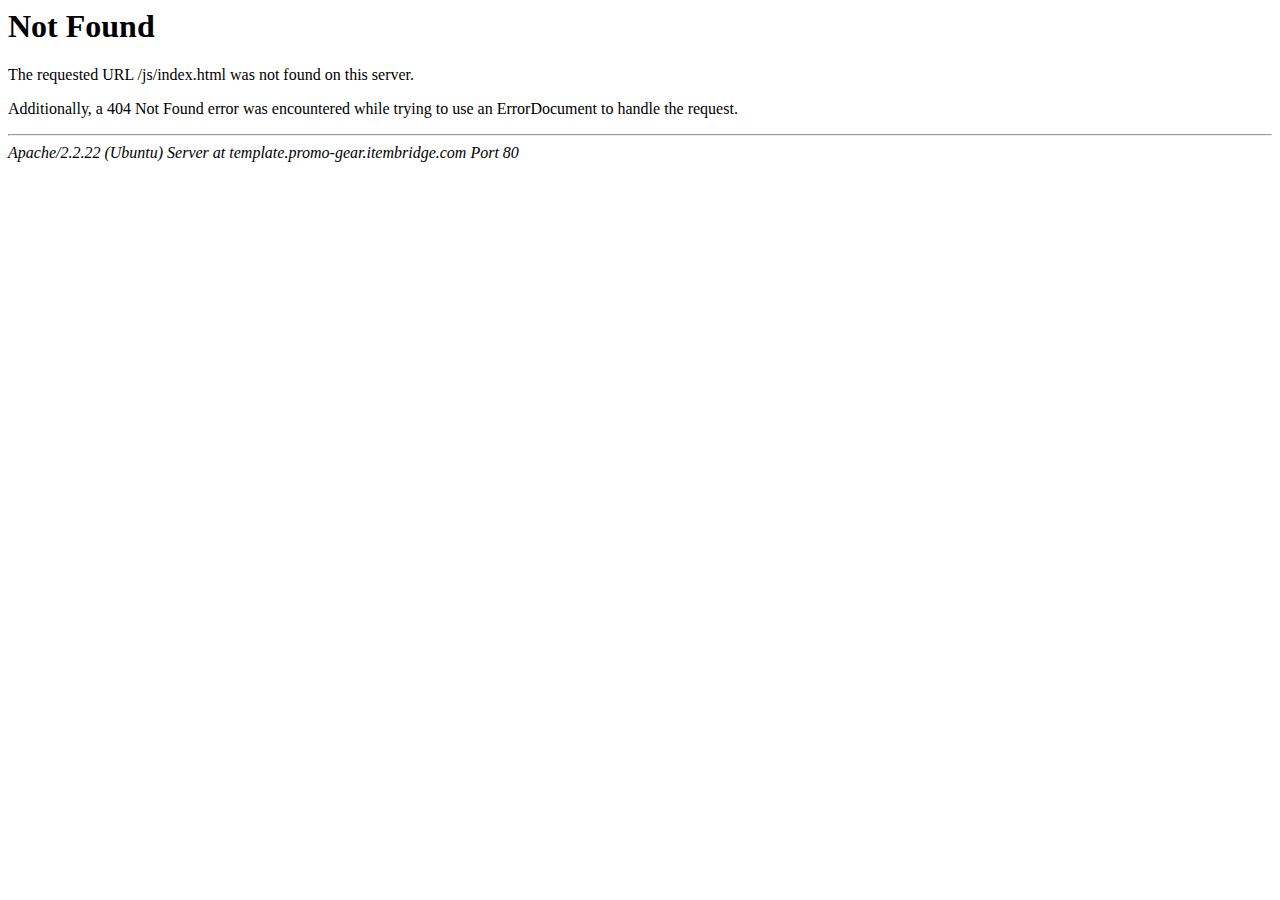
<file: www/js/index.html>
<!DOCTYPE HTML PUBLIC "-//IETF//DTD HTML 2.0//EN">
<html><head>
<title>404 Not Found</title>
</head><body>
<h1>Not Found</h1>
<p>The requested URL /js/index.html was not found on this server.</p>
<p>Additionally, a 404 Not Found
error was encountered while trying to use an ErrorDocument to handle the request.</p>
<hr>
<address>Apache/2.2.22 (Ubuntu) Server at template.promo-gear.itembridge.com Port 80</address>
</body></html>
</file>
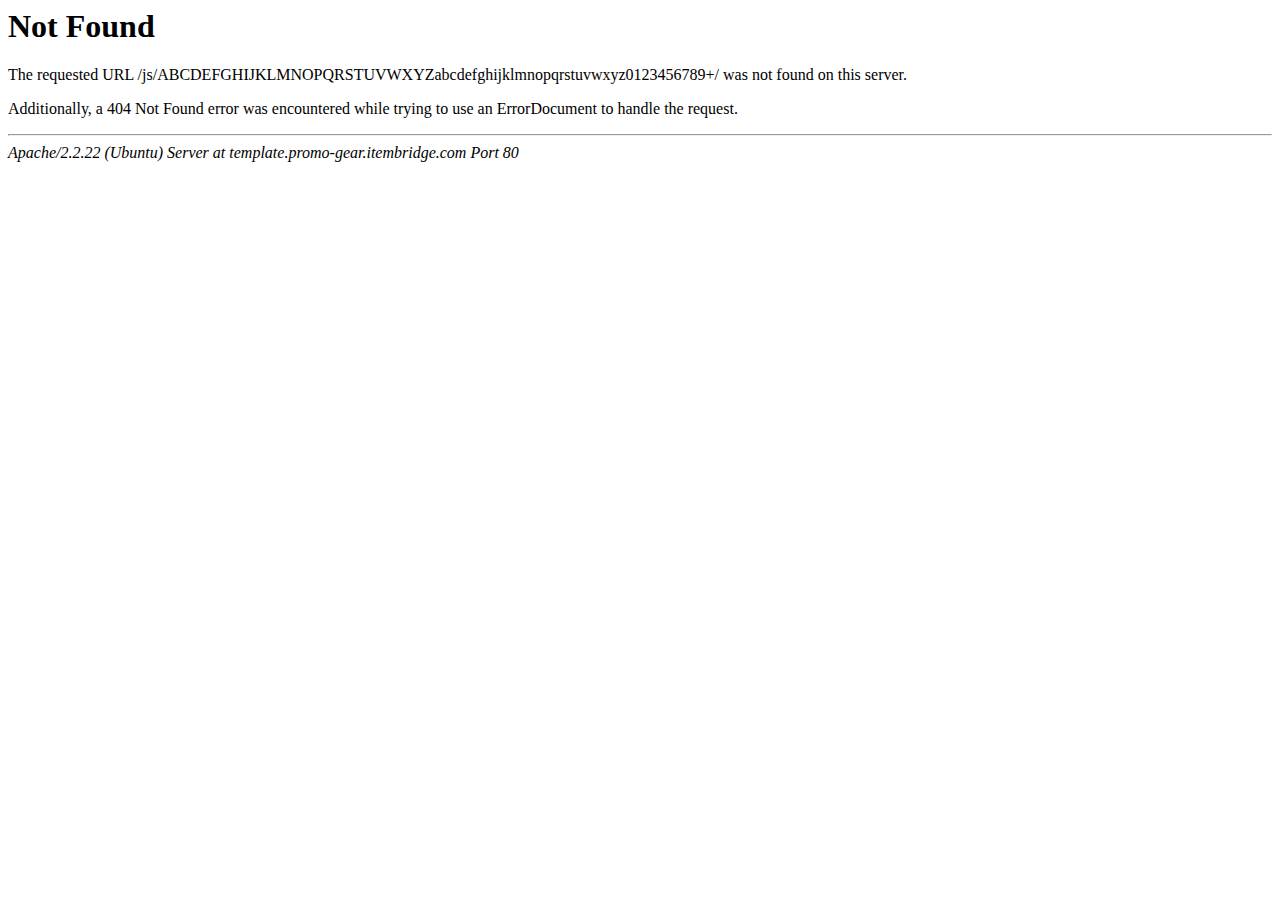
<file: www/js/ABCDEFGHIJKLMNOPQRSTUVWXYZabcdefghijklmnopqrstuvwxyz0123456789+/index.html>
<!DOCTYPE HTML PUBLIC "-//IETF//DTD HTML 2.0//EN">
<html><head>
<title>404 Not Found</title>
</head><body>
<h1>Not Found</h1>
<p>The requested URL /js/ABCDEFGHIJKLMNOPQRSTUVWXYZabcdefghijklmnopqrstuvwxyz0123456789+/ was not found on this server.</p>
<p>Additionally, a 404 Not Found
error was encountered while trying to use an ErrorDocument to handle the request.</p>
<hr>
<address>Apache/2.2.22 (Ubuntu) Server at template.promo-gear.itembridge.com Port 80</address>
</body></html>
</file>
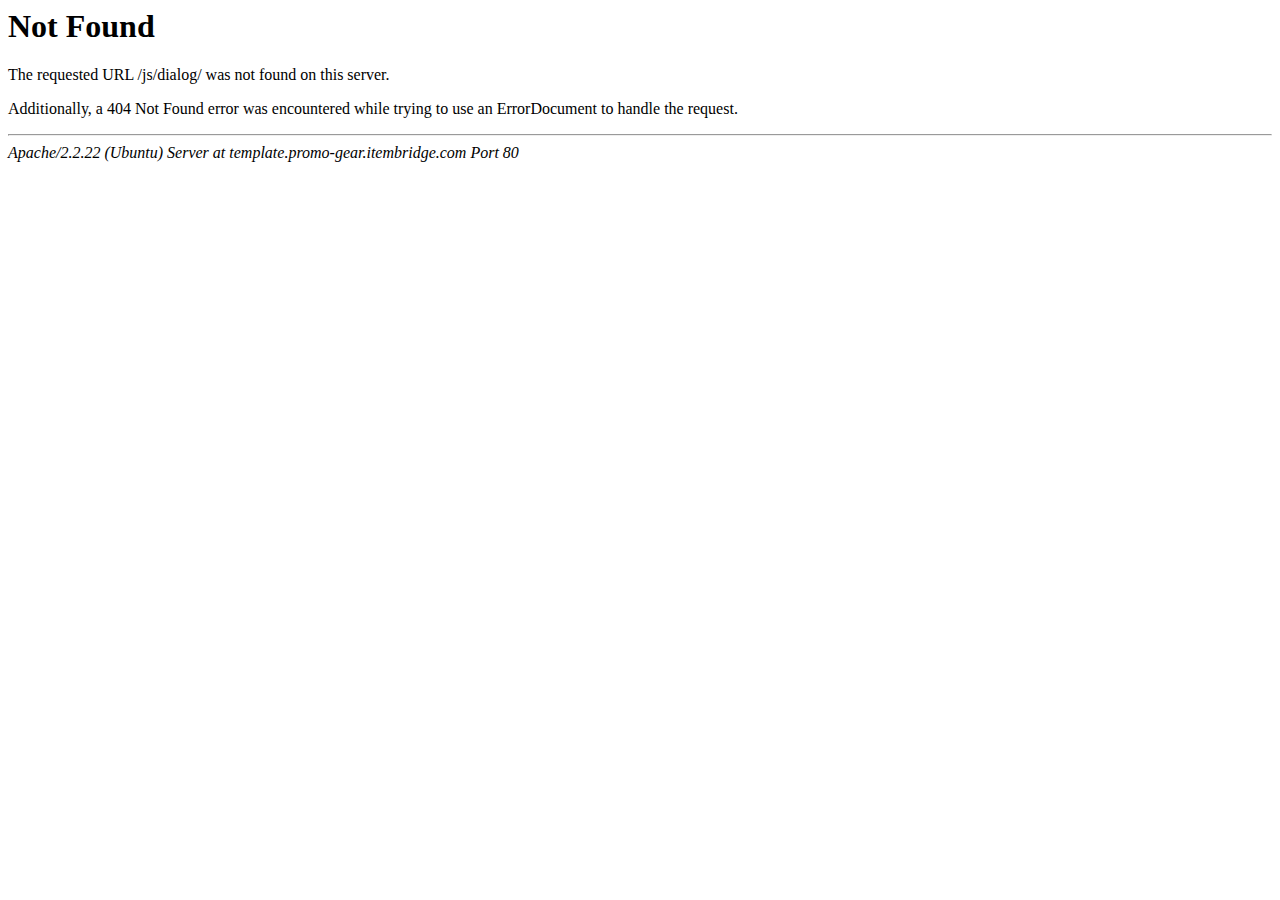
<file: www/js/dialog/index.html>
<!DOCTYPE HTML PUBLIC "-//IETF//DTD HTML 2.0//EN">
<html><head>
<title>404 Not Found</title>
</head><body>
<h1>Not Found</h1>
<p>The requested URL /js/dialog/ was not found on this server.</p>
<p>Additionally, a 404 Not Found
error was encountered while trying to use an ErrorDocument to handle the request.</p>
<hr>
<address>Apache/2.2.22 (Ubuntu) Server at template.promo-gear.itembridge.com Port 80</address>
</body></html>
</file>
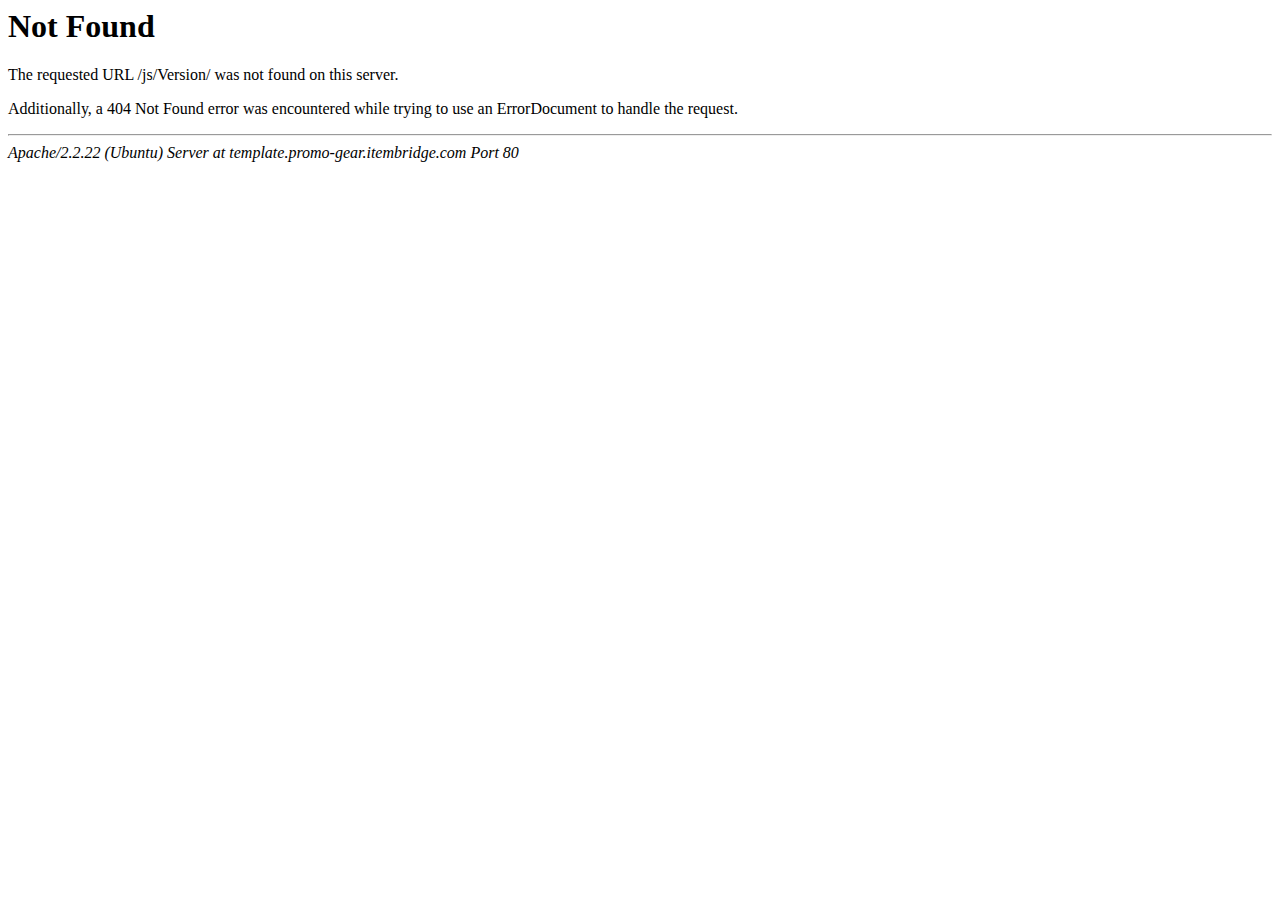
<file: www/js/Version/index.html>
<!DOCTYPE HTML PUBLIC "-//IETF//DTD HTML 2.0//EN">
<html><head>
<title>404 Not Found</title>
</head><body>
<h1>Not Found</h1>
<p>The requested URL /js/Version/ was not found on this server.</p>
<p>Additionally, a 404 Not Found
error was encountered while trying to use an ErrorDocument to handle the request.</p>
<hr>
<address>Apache/2.2.22 (Ubuntu) Server at template.promo-gear.itembridge.com Port 80</address>
</body></html>
</file>
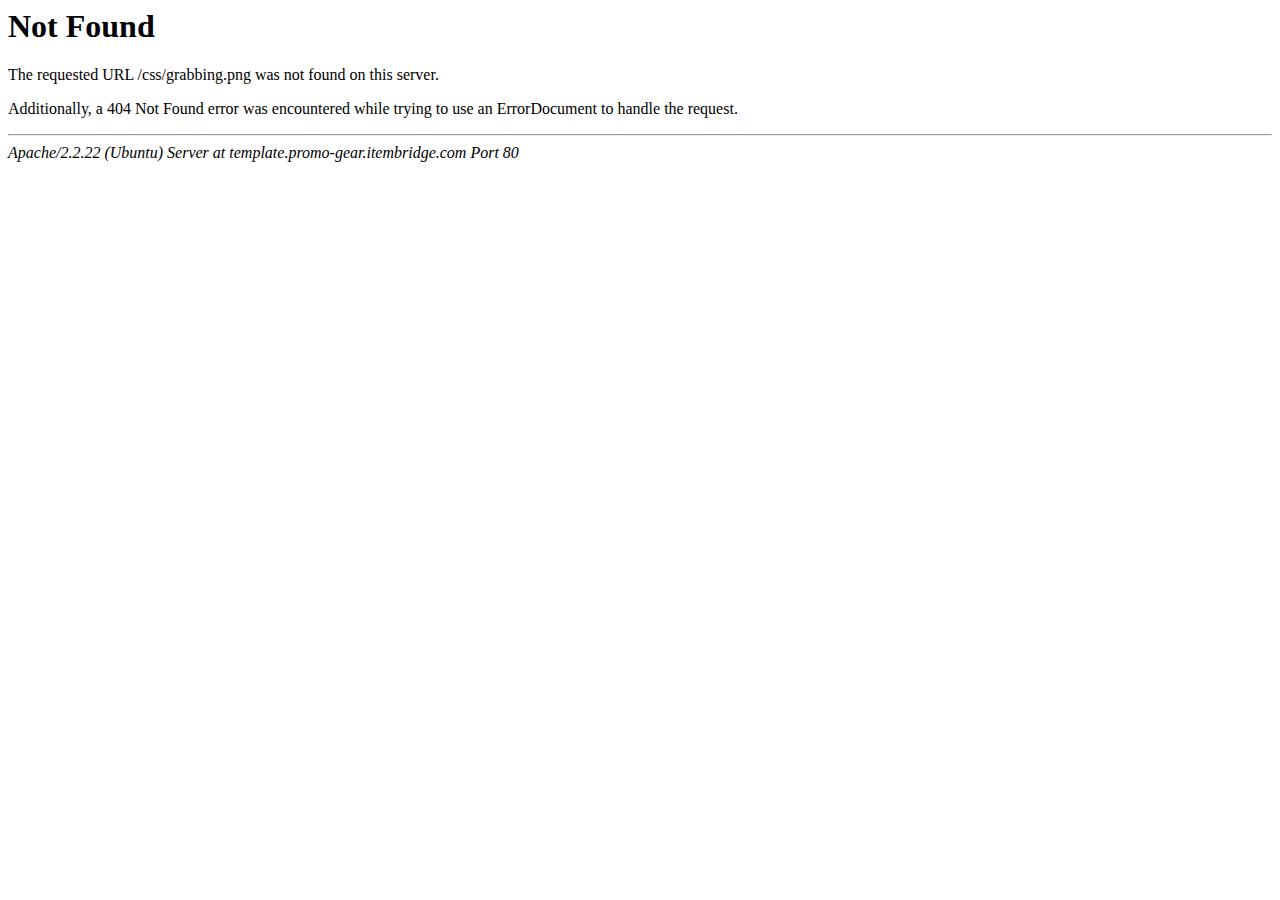
<file: www/css/grabbing.html>
<!DOCTYPE HTML PUBLIC "-//IETF//DTD HTML 2.0//EN">
<html><head>
<title>404 Not Found</title>
</head><body>
<h1>Not Found</h1>
<p>The requested URL /css/grabbing.png was not found on this server.</p>
<p>Additionally, a 404 Not Found
error was encountered while trying to use an ErrorDocument to handle the request.</p>
<hr>
<address>Apache/2.2.22 (Ubuntu) Server at template.promo-gear.itembridge.com Port 80</address>
</body></html>
</file>
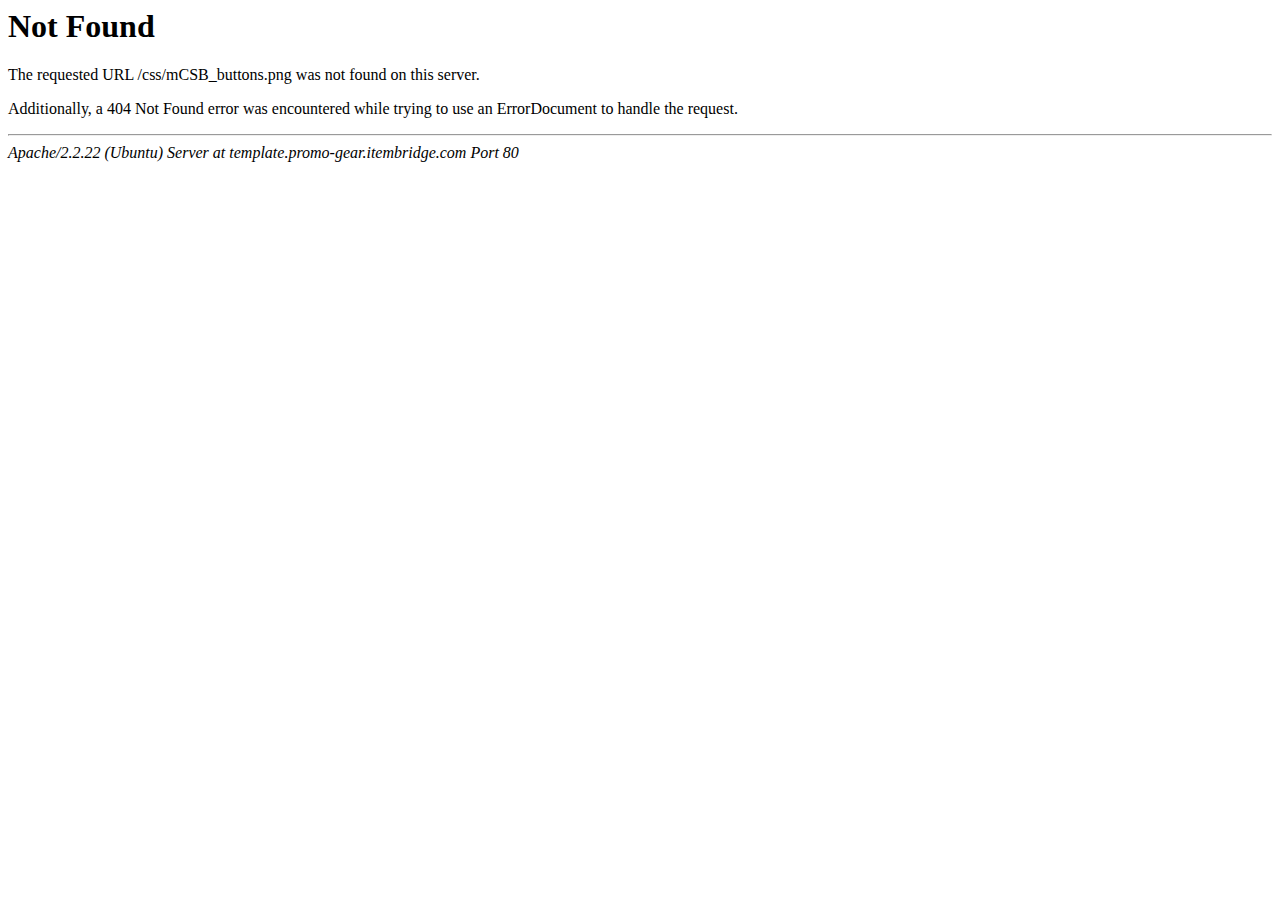
<file: www/css/mCSB_buttons.html>
<!DOCTYPE HTML PUBLIC "-//IETF//DTD HTML 2.0//EN">
<html><head>
<title>404 Not Found</title>
</head><body>
<h1>Not Found</h1>
<p>The requested URL /css/mCSB_buttons.png was not found on this server.</p>
<p>Additionally, a 404 Not Found
error was encountered while trying to use an ErrorDocument to handle the request.</p>
<hr>
<address>Apache/2.2.22 (Ubuntu) Server at template.promo-gear.itembridge.com Port 80</address>
</body></html>
</file>
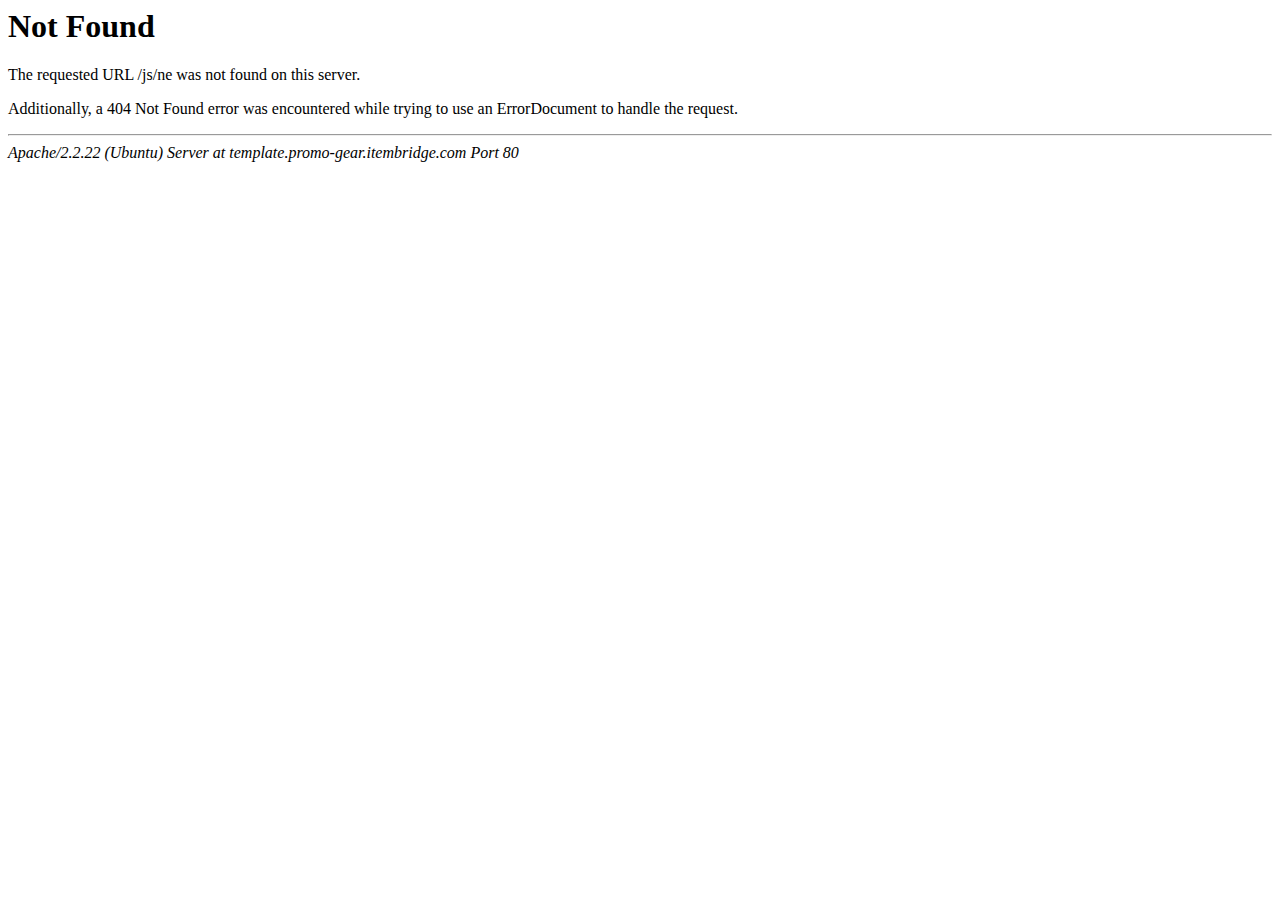
<file: www/js/ne.html>
<!DOCTYPE HTML PUBLIC "-//IETF//DTD HTML 2.0//EN">
<html><head>
<title>404 Not Found</title>
</head><body>
<h1>Not Found</h1>
<p>The requested URL /js/ne was not found on this server.</p>
<p>Additionally, a 404 Not Found
error was encountered while trying to use an ErrorDocument to handle the request.</p>
<hr>
<address>Apache/2.2.22 (Ubuntu) Server at template.promo-gear.itembridge.com Port 80</address>
</body></html>
</file>
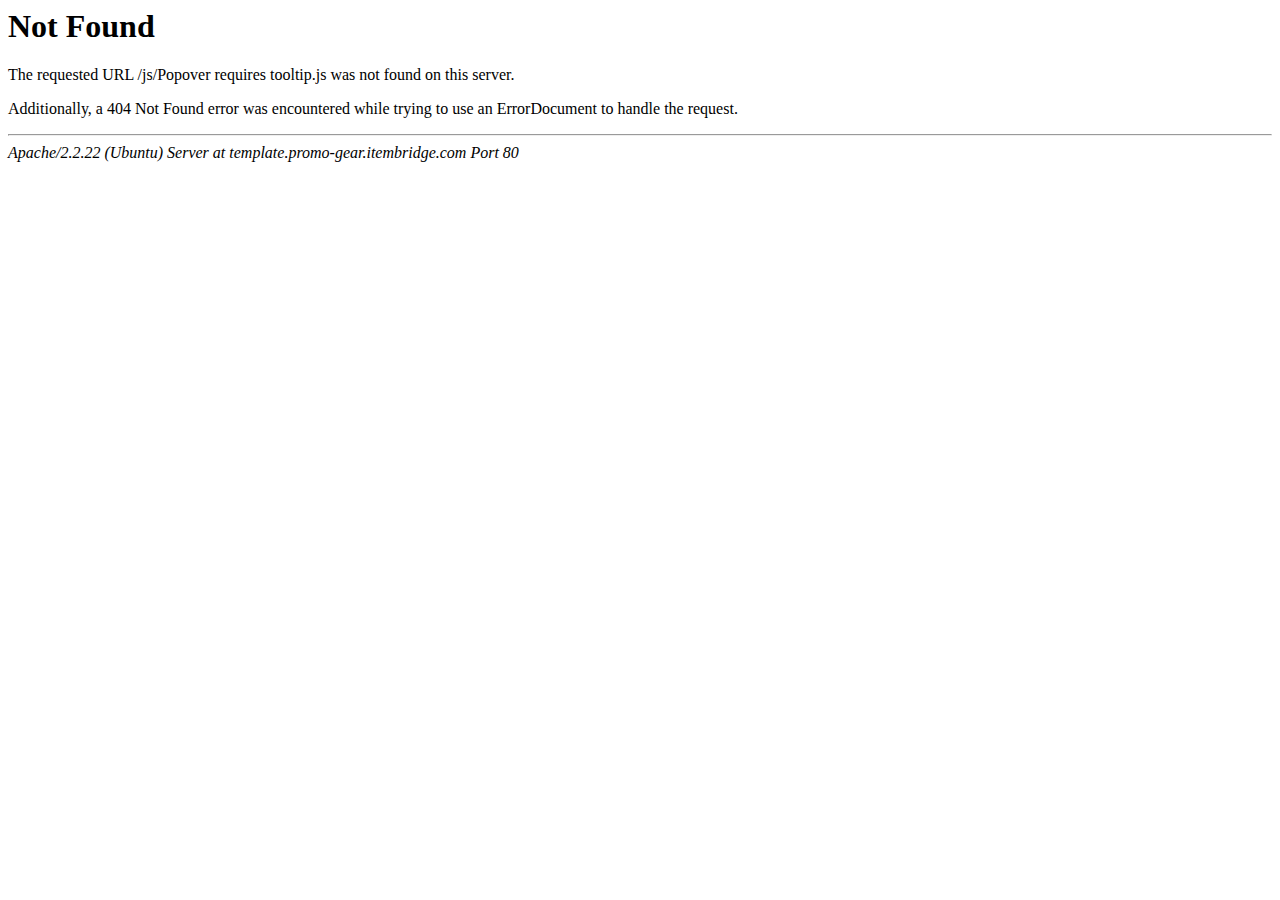
<file: www/js/Popover requires tooltip.html>
<!DOCTYPE HTML PUBLIC "-//IETF//DTD HTML 2.0//EN">
<html><head>
<title>404 Not Found</title>
</head><body>
<h1>Not Found</h1>
<p>The requested URL /js/Popover requires tooltip.js was not found on this server.</p>
<p>Additionally, a 404 Not Found
error was encountered while trying to use an ErrorDocument to handle the request.</p>
<hr>
<address>Apache/2.2.22 (Ubuntu) Server at template.promo-gear.itembridge.com Port 80</address>
</body></html>
</file>
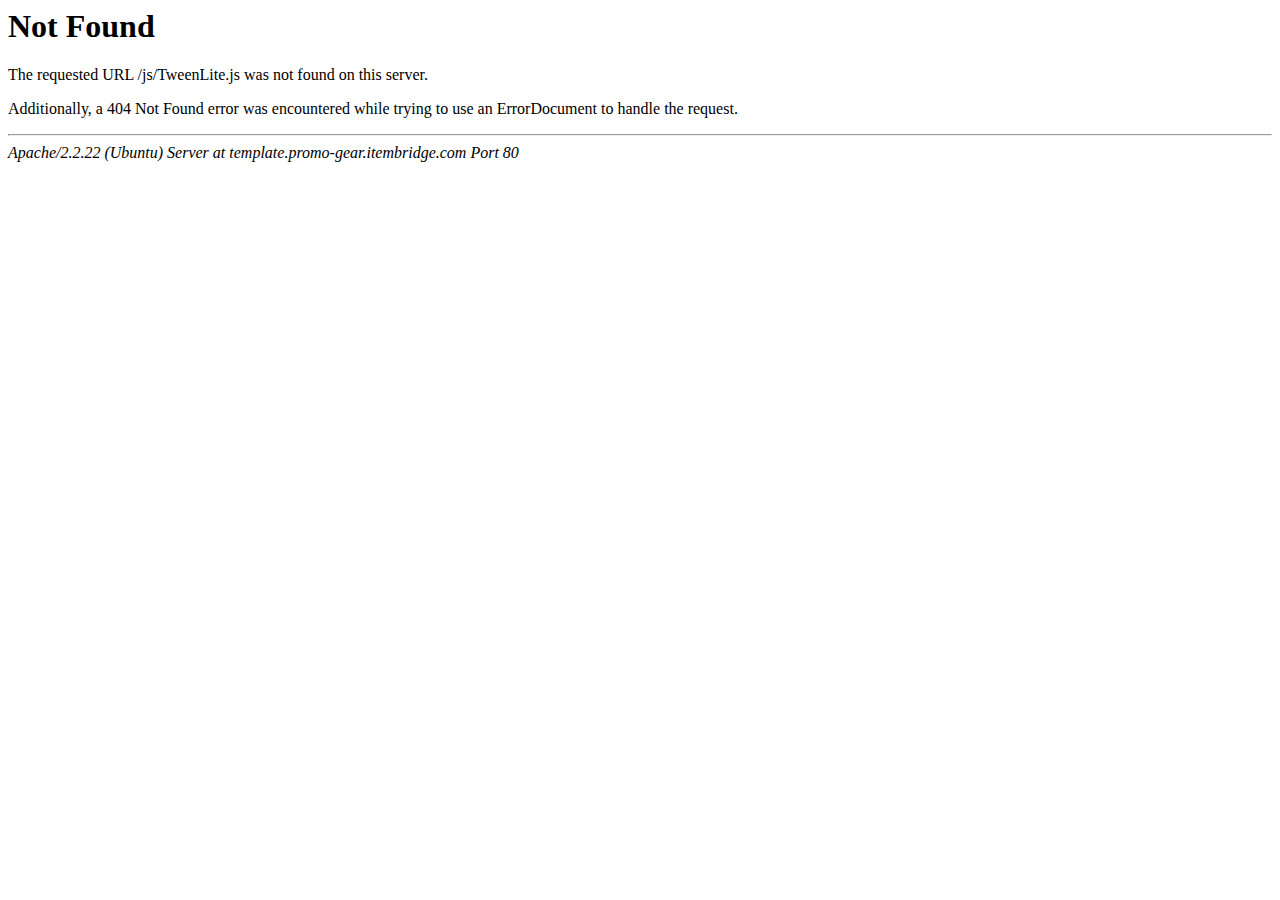
<file: www/js/TweenLite.html>
<!DOCTYPE HTML PUBLIC "-//IETF//DTD HTML 2.0//EN">
<html><head>
<title>404 Not Found</title>
</head><body>
<h1>Not Found</h1>
<p>The requested URL /js/TweenLite.js was not found on this server.</p>
<p>Additionally, a 404 Not Found
error was encountered while trying to use an ErrorDocument to handle the request.</p>
<hr>
<address>Apache/2.2.22 (Ubuntu) Server at template.promo-gear.itembridge.com Port 80</address>
</body></html>
</file>
